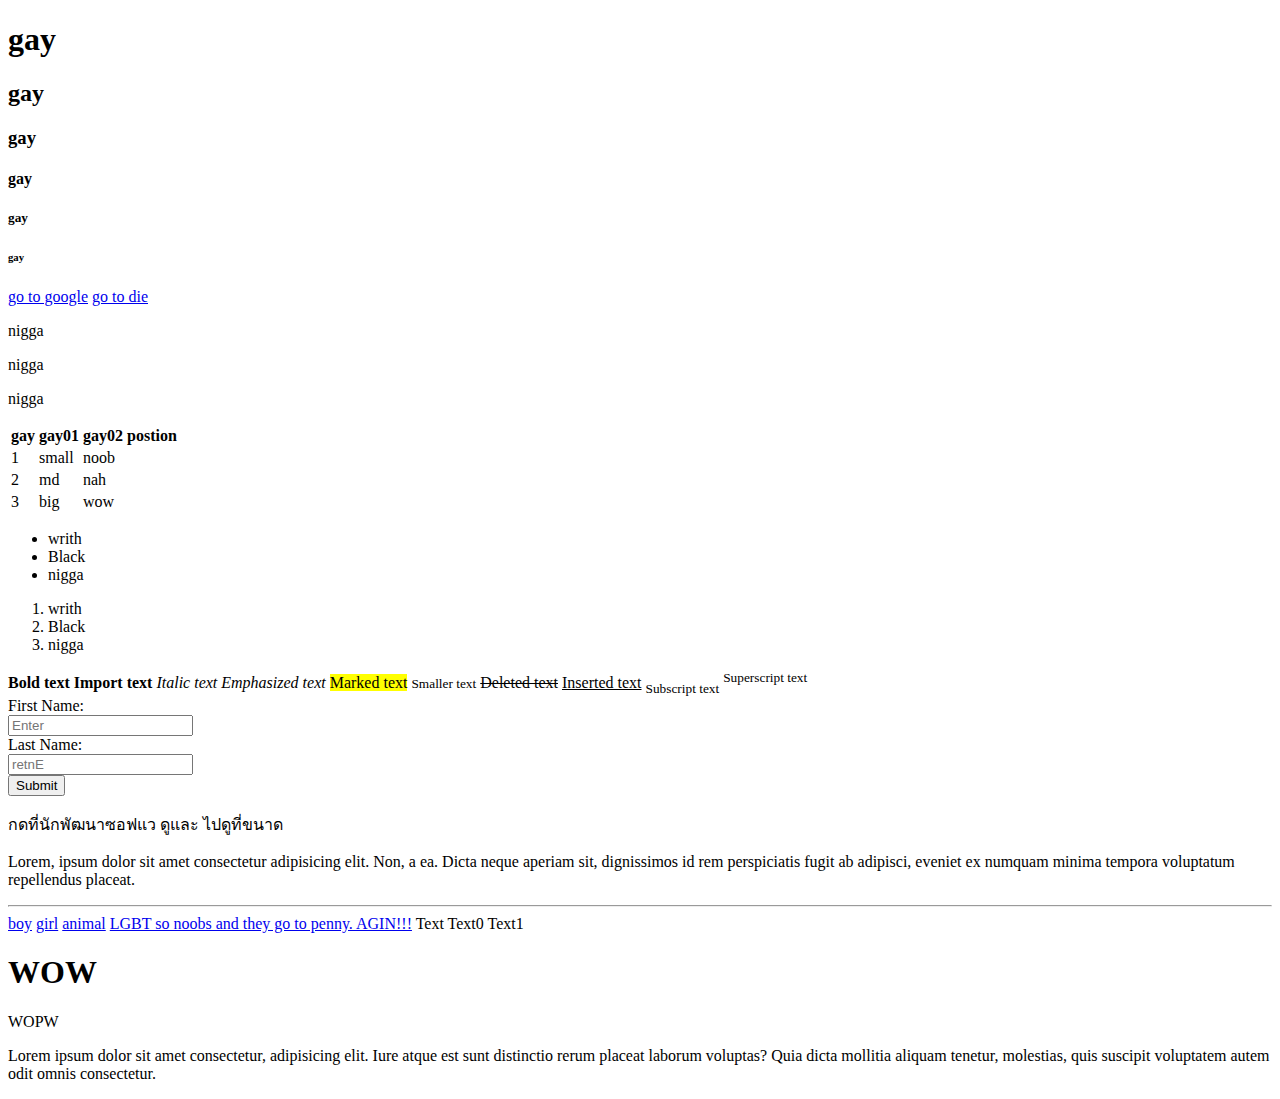
<file: index.html>
<!DOCTYPE html><!--ประกาศเวอร์ชันของhtml-->
<html lang="en"> <!-- lang ใช้ระบุภาษาที่ใช้ และ html เป็นโครงสร้างที่ครอบทั้งหมด-->
<head><!-- -->
    <meta charset="UTF-8"> <!--meta charset="UTF-8" ใช้การระบุขอความตัวอักษรพิเศษได้-->
    <meta name="viewport" content="width=device-width, initial-scale=1.0"> <!--ใช้ระบุการรองรับทุกหน้าจอ-->
    <title>My test</title><!--ระบุชื่อเว็บของต้น-->
</head> <!--html attributes--> 
<body>           
  <h1>gay</h1> 
  <h2>gay</h2>
  <h3>gay</h3>
  <h4>gay</h4>
  <h5>gay</h5>
  <h6>gay</h6>
<a href="https://google.com" target="_blank"> go to google</a> <!-- <a href=""></a> ใช้ในการเปลี่ยนหน้าเว็บ -->
<a href="About.html" > go to die</a>

<p>nigga</p>
<p>nigga</p>
<p>nigga</p> <!--คีลัดการเขียนคอมเมน ctrl+ฝ-->

<table> 

  <tr>
       <th>gay</th> <!--ตัวหนังสือจะเข้มกว่าปกติและเป็นหัวข้อ-->
        <th>gay01</th> <!--แต่ถ้าth ไม่มีข้อมูล(td)จะไม่โชข้อมูล-->
         <th>gay02</th>
         <th>postion</th>
  </tr>
  
  <tr>
        <td>1</td>   <!--ข้อมูลเรียงตามลำดับ-->
        <td> small</td>
        <td> noob</td>
  </tr>
   <tr>
        <td>2</td>   <!--ข้อมูลเรียงตามลำดับ-->
        <td> md</td>
        <td> nah</td>
  </tr>
   <tr>
        <td>3</td>   <!--ข้อมูลเรียงตามลำดับ-->
        <td> big</td>
        <td> wow</td>
  </tr>

</table><!-- ใช้เรียงแถวหรือจัดตาราง-->

<!--เป็น HTML list ใช้จักการข้อมูลอยู่ในรูปแบบรายการ-->

<ul> <!--ulเรียงเป็น .ไข่ปลา-->
    <li>writh</li>
    <li>Black</li>
    <li>nigga</li>                    
</ul>

<ol> <!--olเรียงเป็นเลขไข่ปลา-->
    <li>writh</li>
    <li>Black</li>
    <li>nigga</li>  
</ol>

<!--HTML Text Formatting
สามารถกำหนดลักษณะให้ข้อความที่ใช้บ่อย(<b>,<strong>,<i>,<em>)-->

  <b>Bold text</b><!--ทำให้ตัวหน้า-->
  <strong>Import text</strong><!--ใช้กับข้อความสำคัญ-->
  <i>Italic text</i><!--ข้อความตัวเอียง-->
  <em>Emphasized text</em><!--การทำให้แน่นข้อความ-->
  <mark>Marked text</mark><!--ทำเครื่องหมายที่ข้อความ-->
  <small>Smaller text</small><!--ทำให้เล็กลง-->
  <del>Deleted text</del><!--ข้อความที่ถูกลบ-->
  <ins>Inserted text</ins><!--ใช้ทำให้ข้อความถูกแสก-->
  <sub>Subscript text</sub><!--ทำให้เป็นข้อความตัวห้อย-->
  <sup>Superscript text</sup><!--ข้อความตัวยก-->
<!--/////////////////////////////////////////////////////////////-->


<!--HTML form ใช้รวบรวมข้อมูลหรือป้อนข้อมูลของผู้ใช้ และ ข้อมูลจะถูกส่งไปประมวลที่server-->
<form action="">
  <label for="first name">First Name:</label><br> <!--<br>ใช้ตัดบันทัดใหม่-->
  <input type="text"name="Firstname" placeholder="Enter"><br> 
   <label for="Last name">Last Name:</label><br>
  <input type="text"name="Lastname"placeholder="retnE"><br> <!--placeholder="Enter"ใช้บอกหรือเขียนเนื้อหาให้ผู้ใช้เห็น-->
  <input type="button" value="Submit">
  
  <!--typeของinput-->

<!--
text	กล่องป้อนข้อความธรรมดา
password	ป้อนรหัสผ่าน (แสดงเป็นจุด ●●●)
email	ป้อนอีเมล (มีการตรวจรูปแบบ)
number	ป้อนตัวเลข (มีปุ่มเพิ่ม/ลด)
tel	ป้อนเบอร์โทรศัพท์
url	ป้อน URL (ตรวจสอบรูปแบบลิงก์)
search	กล่องค้นหา
date	เลือกวันที่ (ปฏิทิน)
time	เลือกเวลา
datetime-local	เลือกวันและเวลา (ไม่มี timezone)
month	เลือกเดือนและปี
week	เลือกสัปดาห์ในปี
color	ตัวเลือกสี (แสดง color picker)
range	แถบเลื่อนค่า (slider)
checkbox	กล่องติ๊กเลือก (หลายตัวเลือก)
radio	ปุ่มเลือกแบบเลือกได้ 1 ข้อ (ในกลุ่มเดียวกัน)
file	อัปโหลดไฟล์
submit	ปุ่มส่งข้อมูลฟอร์ม
reset	ปุ่มล้างค่าทั้งหมดในฟอร์ม
button	ปุ่มทั่วไป (ไม่ทำอะไรเว้นแต่เขียน JS เพิ่ม)
hidden	ช่องข้อมูลที่มองไม่เห็น (ซ่อนค่าไว้ในฟอร์ม)
image	ใช้รูปภาพเป็นปุ่ม submit
datetime ⚠️	(deprecated) เคยใช้เลือกวัน-เวลา แต่เลิกใช้แล้วใน HTML5 -->

</form>
<!-- Html block elements 1.จะเริ่มที่บรรทัดใหม่เสมอ
                        2.จะมีระยะขอบให้มาตอนเริ่มต้น
                        3.จะมีความกว้าง100%เต็มหน้าเว็บ
                        4.ที่มักจะใช้กันบ่อยเช่น <div>,<p>,<header>,<footer>,<nav>,<section>,<form>,<ul> 
  -->

  <div>
  <p> 
  กดที่นักพัฒนาซอฟแว ดูและ ไปดูที่ขนาด
  </p>
  </div>
  <div>
  <p> 
  Lorem, ipsum dolor sit amet consectetur adipisicing elit. Non, a ea. Dicta neque aperiam sit, dignissimos id rem perspiciatis fugit ab adipisci, eveniet ex numquam minima tempora voluptatum repellendus placeat.
  </p>
  </div>

<!--5.มีทั้งหมดดั้งนี้                          
<div>	กล่องเอนกประสงค์ ใช้จัด layout
<p>	ย่อหน้า (paragraph)
<h1> ถึง <h6>	หัวเรื่อง ระดับ 1-6
<ul>	รายการแบบไม่มีลำดับ (unordered list)
<ol>	รายการแบบมีลำดับ (ordered list)
<li>	รายการย่อยใน <ul> หรือ <ol>
<section>	ส่วนของเอกสาร
<article>	เนื้อหาที่เป็นบทความอิสระ
<header>	ส่วนหัวของหน้า/บทความ
<footer>	ส่วนท้ายของหน้า/บทความ
<nav>	ลิงก์นำทาง (navigation)
<aside>	เนื้อหาข้างเคียง เช่น sidebar
<main>	เนื้อหาหลักของหน้า
<form>	ฟอร์มรับข้อมูล
<table>	ตาราง
<thead>	ส่วนหัวของตาราง
<tbody>	ส่วนข้อมูลของตาราง
<tfoot>	ส่วนท้ายของตาราง
<tr>	แถวในตาราง
<td>	ช่องข้อมูลในแถว
<th>	หัวตาราง-->


<hr><!--hr คือ เส็นแบ่ง-->

<!-- Html Inline elements 1.จะไม่เริ่มบรรทัดใหม่
                          2.จะมีความกว้างตามภายใน
                          3.ใช้บ่่อย เช่น <a>,<buttou>,<input>,<span>,<strong> -->
<a href="#">boy</a>
<a href="#">girl</a>
<a href="#">animal</a>
<a href="#">LGBT so noobs and they go to penny. AGIN!!!</a>

<span> Text</span>
 <span> Text0</span>
 <span> Text1</span>
 <!--4.มีทั้งหมดดังนี้
<a>	ลิงก์ (anchor)
<span>	อินไลน์ container เอนกประสงค์
<b>	ตัวหนา (bold – ไม่มีความหมายเน้นเฉพาะ)
<strong>	ตัวหนาแบบมีความหมาย (เน้นความสำคัญ)
<i>	ตัวเอียง (italic – ไม่มีความหมายเฉพาะ)
<em>	ตัวเอียงแบบมีความหมาย (เน้นเสียง/อารมณ์)
<img>	แทรกรูปภาพ
<br>	ขึ้นบรรทัดใหม่ (line break)
<input>	ช่องกรอกข้อมูล
<label>	ป้ายกำกับของ input
<select>	เมนูดรอปดาวน์
<textarea>	ช่องกรอกข้อความหลายบรรทัด
<button>	ปุ่มกด
<abbr>	คำย่อ
<cite>	ชื่อหนังสือ/ผลงานอ้างอิง
<code>	โค้ดโปรแกรม
<mark>	ไฮไลต์ข้อความ
<q>	ใส่คำพูด (quote สั้น ๆ)
<small>	ตัวอักษรขนาดเล็กลง
<sub>	ตัวห้อย (subscript) เช่น H₂O
<sup>	ตัวยก (superscript) เช่น x²
<time>	เวลา/วันที่
<u>	ขีดเส้นใต้ (underline)
<s>	ขีดฆ่าทับข้อความ
<del>	ข้อความที่ลบ (strikethrough)
<ins>	ข้อความที่เพิ่มเข้ามา
<kbd>	คำสั่งที่พิมพ์จากแป้นพิมพ์
<var>	ตัวแปร
<bdo>	กำหนดทิศทางการเขียน
<script>	ฝัง JavaScript (หรือเชื่อมไฟล์ภายนอก)
<style>	ฝัง CSS-->

  
<!-- HTML Div 1.จะถูกใช้เป็นกล่องใส่ elements อื่นๆ
                2.เป็น block elements
                3.ใช้ว่่างโครงสร้างหน้าเว็บ -->
<div> <!--Parent elements --->
  
  <H1> WOW</H1> <!-- child element-->
  <P> WOPW</P>
</div>

<div>
  <p>
    Lorem ipsum dolor sit amet consectetur, adipisicing elit. Iure atque est sunt distinctio rerum placeat laborum voluptas? Quia dicta mollitia aliquam tenetur, molestias, quis suscipit voluptatem autem odit omnis consectetur. 
   </p>
</div>

<!--HTML clas  attributes หรือ คุณสมบัติของ HTML ใช้classระบุชือให้กับแท็ก html ได้
1.จะถูกใช้อ้างอิงไปที่css
2.สามรถกำหนด class ได้หลายตัว
3.classใช้ส้ำได้-->


</body>
</html>
</file>
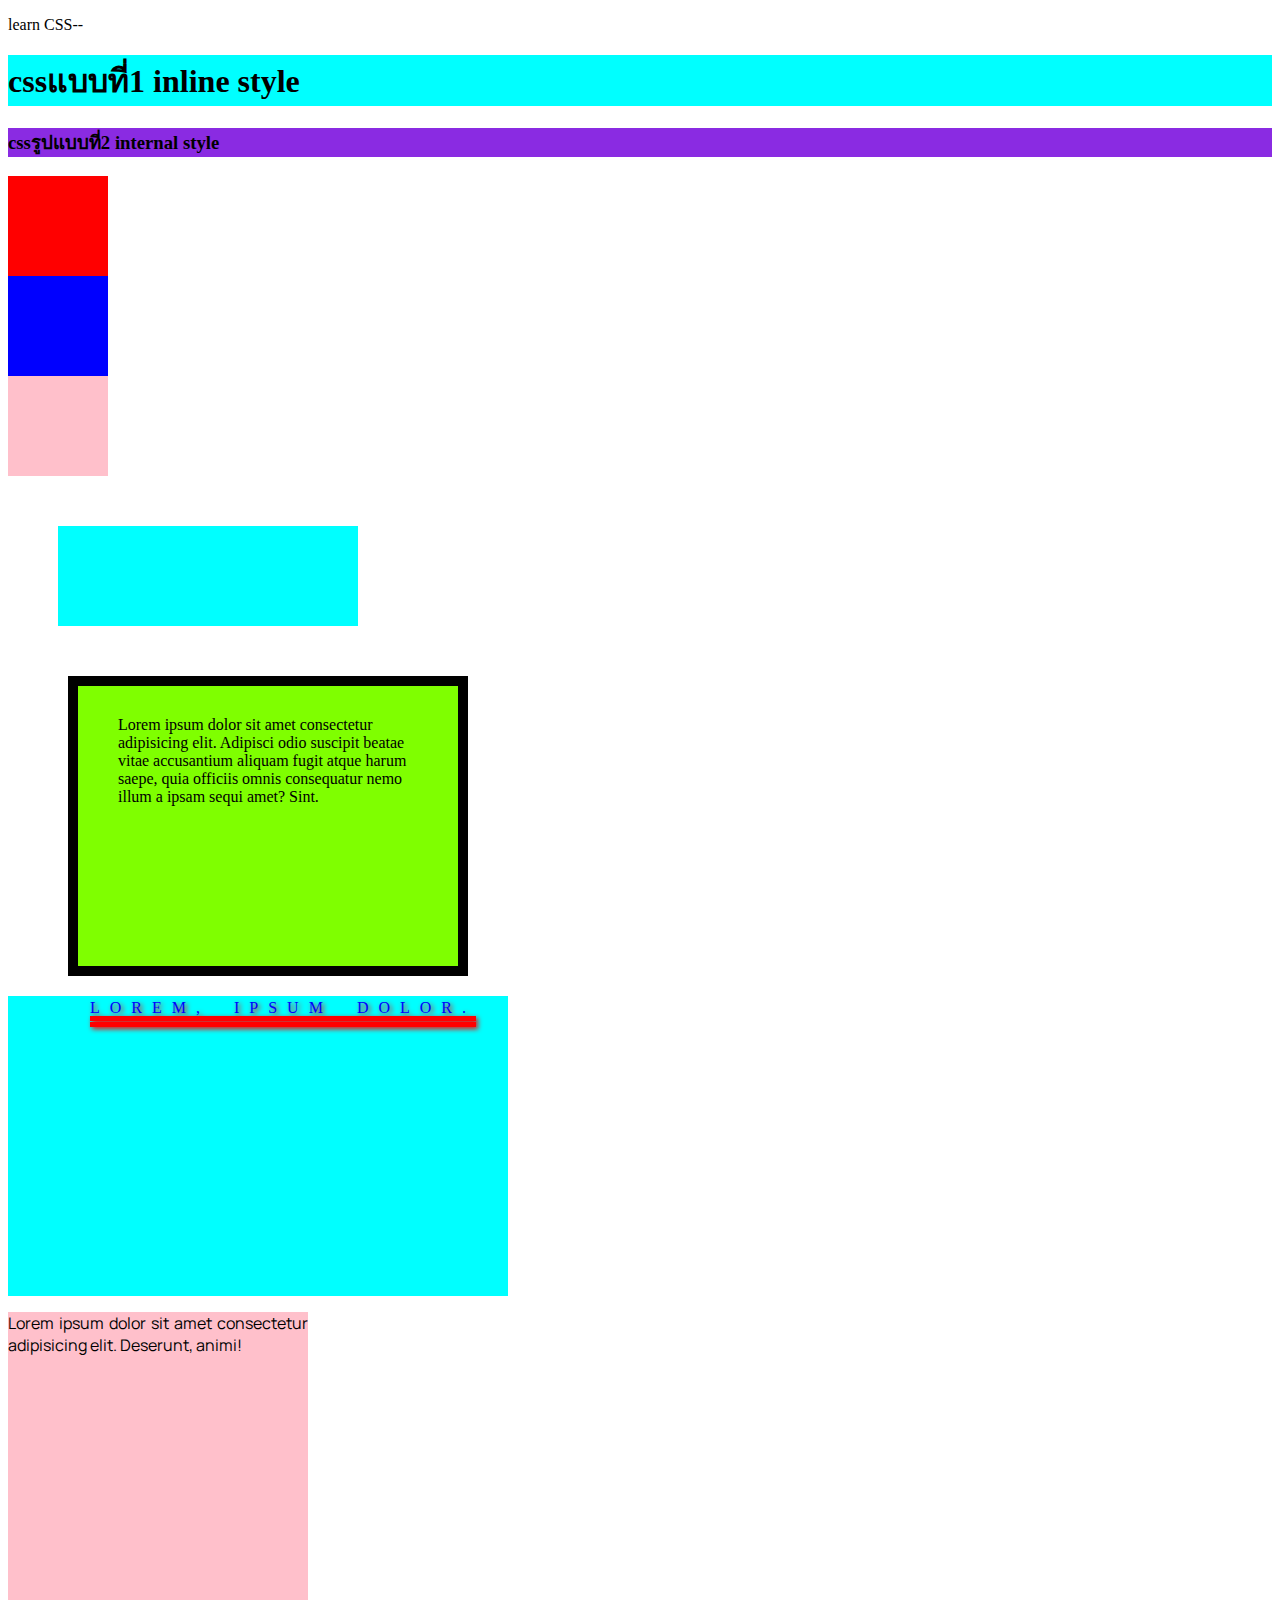
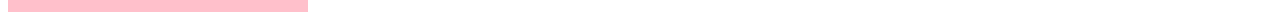
<file: indexcss.html>
<!DOCTYPE html>
<html lang="en">
<head>
    <meta charset="UTF-8">
    <meta name="viewport" content="width=device-width, initial-scale=1.0">
    <title>Document</title>
    <!--external style-->
    <link rel="stylesheet" href="style.css">

    <!--internal style-->
    <style>
        .internal{
            background-color: blueviolet;
        }
    </style>

</head>

<body>

<p>learn CSS--</p>

<!-- การใช้งาน css 1. inline style    
                  2. internal style
                  3. v(แนะนำวิธีนี้)-->
    <h1 style="color: black; background-color: aqua;" >cssแบบที่1 inline style</h1>

    <h3 class=internal>cssรูปแบบที่2 internal style</h3>

    <!--Css Selectors หรือ การเข้าถึง elementsด้วย css-->
<div class="box1"></div>
<div class="box2"></div>
<div class="box3"></div>
<!-- ID selectors-->
<div id="box4"></div>


<!--เรียนต่อล่าสุดCSS box modelหรือ โมเดลกล่อง เช็นในgoogle คลิกขวาและไปหา Inspectแล้วไปเช็คขนาน และมากำหนด margin,border,padding-->
<div class="boxmodel">
    Lorem ipsum dolor sit amet consectetur adipisicing elit. Adipisci odio suscipit beatae vitae accusantium aliquam fugit atque harum saepe, quia officiis omnis consequatur nemo illum a ipsam sequi amet? Sint.
</div>

<!--CSS Margin ระยะห่างรอบ element ดูใน style.cssนะ-->
<!--CSS Padding ไม่ค่อยต่างกับ margin การใช้งานแต่ต่างกันตรงที่ระยะห่างรอบ box  ดูใน style.cssนะ-->

<!--CSS TEXT หรือ ข้อความ-->
<div class="TEXT">
    <p class="write">
        Lorem, ipsum dolor.
    </p> 
</div>


<!--CSS Font-->
<div class="Font">
    <p> Lorem ipsum dolor sit amet consectetur adipisicing elit. Deserunt, animi!</p>
</div>

<!--CSS table เข้าไปดูที่file CSS_table-->

<!--เรียนต่อCSS Display หรือการแสดงผล-->

</body>

</html>
</file>
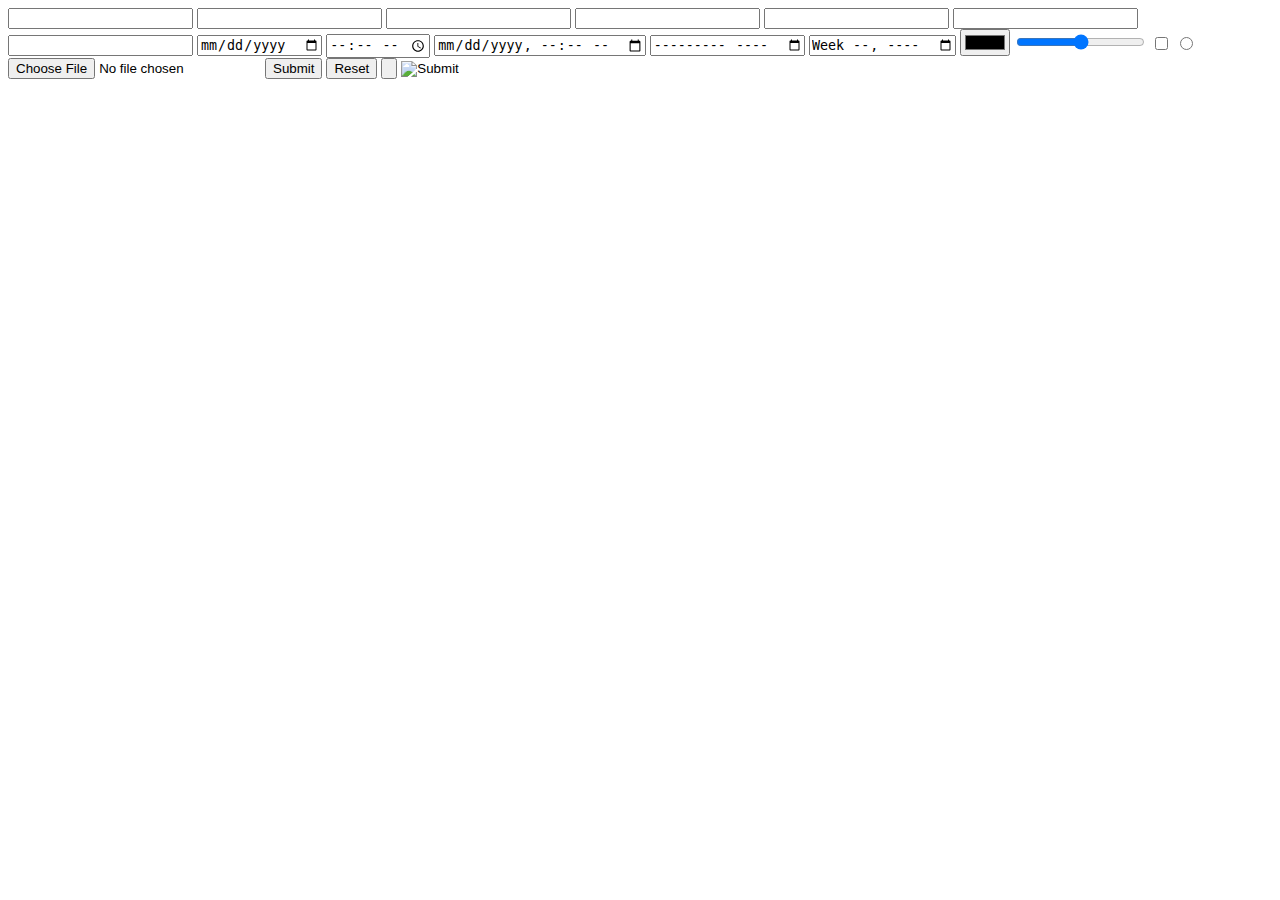
<file: type.html>
<!DOCTYPE html>
<html lang="en">
<head>
    <meta charset="UTF-8">
    <meta name="viewport" content="width=device-width, initial-scale=1.0">
    <title>type Input</title>
</head>
<body>
    <form action="">
        <input type="text">
        <input type="password">
        <input type="email">
        <input type="number">
        <input type="tel">
        <input type="url">
        <input type="search">
        <input type="date">
        <input type="time">
        <input type="datetime-local">
        <input type="month">
        <input type="week">
        <input type="color">
        <input type="range">
        <input type="checkbox">
        <input type="radio">
        <input type="file">
        <input type="submit">
        <input type="reset">
        <input type="button">
        <input type="hidden">
        <input type="image">
    </form>
</body>
</html>
</file>
<file: style.css>
@import url('https://fonts.googleapis.com/css2?family=Mali:ital,wght@0,200;0,300;0,400;0,500;0,600;0,700;1,200;1,300;1,400;1,500;1,600;1,700&family=Manrope:wght@200..800&display=swap');
/*นี้คือelement Selectors*/
/* p{
    /* color: red; 
    text-align: center;
} */


/*class Selectors */
.box1{
    width: 100px;/*สามารถกำหนดเป็น%ได้*/
    height: 100px;
    background-color: red;
}
.box2{
    width: 100px;
    height: 100px;
    background-color: blue;
}
.box3{
    width: 100px;
    height: 100px;
    background-color: pink;
}


/* ID selectors*/
#box4 {
width: 300px;
height: 100px;
background-color: aqua;
margin: 50px;
}


/*CSS Box Model */
.boxmodel{
    width: 300px;
    height: 200px;
    background-color: chartreuse;
    
    /* CSS Padding */

    /* padding: 100px;จะกำหนด บน ขวา ล่าง ซ้าย */
    /* padding-top: 100px;
    padding-left: 20px;
    padding-right: 30px;
    padding-bottom: 50px; */
    /**แบบshort hand จะเหมือน marginเลย**/
    /* padding: 50px 30px; */
    padding: 30px 40px 50px;
           /*บน ซ้ายมขวา ล่าง*/

   

    border: 10px solid black;

    /*** CSS Margin ***/
    /* margin: 50px; */
    
    /*สามารถทำเฉพาะด้านได้*/
    /* margin-top: 20px;/
    /* margin-left: 10px;
    margin-right: 40px;
    margin-bottom: 60px; */

    /*สามารถทำเฉพราะคู่ บนล่าง,ซ้ายขวา ได้*/
    /* margin: 30px 50px;*/

    /*แบบเฉพาะ3ด้าน*/
    margin: 40px 60px 20px ;
            /*บน ซ้ายมขวา ล่าง*/

}


/*** CSS TEXT ***/
.TEXT{
    width: 500px;
    height: 300px;
    background-color: aqua;
    color: blue;
    text-align: center;/*เป็นคำสั่งเลือกระบุตำแหน่งของข้อความ*/      
/* นี้คือคำสั่งทั้งหมดของ text-align
left	                จัดชิดซ้าย (ค่ามาตรฐาน)
right	                จัดชิดขวา
center	                จัดกึ่งกลาง
justify	                กระจายข้อความให้พอดีกับกล่องข้อความ
start	                จัดข้อความตามทิศทางของภาษา (LTR จะเหมือน left, RTL จะเหมือน right)
end	                    ตรงข้ามกับ start (LTR จะเหมือน right, RTL จะเหมือน left)*/
}

.write{
    /* text-decoration: overline underline; 
    text-decoration-color: red;
    text-decoration-thickness: 5px;/ใช้กำหนดความหยาของเส้น/
    text-decoration-style: dotted;/ใช้กำหนดรูปแบบเส้นได้ */
    
    /* นี้คือคำสั่งทั้งหมดของ text-decoration:
none	        ไม่มีการตกแต่งข้อความ (เช่น ลบเส้นใต้ของลิงก์)
underline	    ขีดเส้นใต้ข้อความ
overline	    ขีดเส้นด้านบนข้อความ
line-through	ขีดเส้นกลางข้อความ (เหมือนขีดฆ่า)
blink ⚠️	    ทำให้ข้อความกระพริบ (เก่ามาก และเบราว์เซอร์ส่วนใหญ่ไม่รองรับแล้ว) */

/********นี้แบบ short hand ********/
text-decoration: underline red double 5px ;


text-transform: uppercase;/*ทำให้เป็นพิมใหญ่หรือเล็ก*/
/* คำสั่งทั้งหมด
none	        แสดงข้อความตามที่เขียนไว้ (ไม่มีการเปลี่ยนรูปแบบตัวอักษร)
uppercase	    แปลงตัวอักษรทั้งหมดเป็น ตัวพิมพ์ใหญ่
lowercase	    แปลงตัวอักษรทั้งหมดเป็น ตัวพิมพ์เล็ก
capitalize	    ขึ้นต้นคำแต่ละคำเป็นตัวพิมพ์ใหญ่
full-width	    แสดงอักขระเป็นรูปแบบ ฟูลวิดท์ (ใช้กับภาษาญี่ปุ่น/จีนบางกรณี)
full-size-kana	ใช้กับ คานะญี่ปุ่น ให้เป็นฟูลไซส์ (เฉพาะในบางภาษา/เบราว์เซอร์)*/

/*สามารถจัดระยะห่างย่อหน้าได้ด้วยดังนี้*/
text-indent: 50px;

/*ระยะห่างขแงตัวอักษร*/
letter-spacing: 10px;

/*ระยะหห่างระหว่างบรรทัด*/
line-height: 1.5;

/*เว้นระยะห่างระหว่างคำ*/
word-spacing: 10px;

/*สามารถจะตัดบรรทัดหรือไม่ก็ได้*/
white-space: nowrap; 

/*ใส่เงาให้กับข้อความ*/
text-shadow:   2px   2px        5px        red;
            /*แกน x  แกนy ความเบลอของเงา*/
}



/*CSS FONT เปลี่ยนFontของเนื้อหา*/
.Font{
 height: 300px;
 width: 300px;
 background-color: pink;
 color: black;
 text-align: justify;

 /*เปลี่ยนfont สามารถหาในเว็บ google fonts*/
 font-family: "Manrope", sans-serif;
 
 /*เพิ่มขนานfont*/
/* font-size: 30px; */

/*กำหนดรูปแบบให้กับfont*/
/* font-style: italic; */

/* คำสั่งทั้งหมด
normal	    ตัวอักษรปกติ (ไม่เอียง)
italic	    ตัวอักษร เอียง โดยใช้ฟอนต์แบบ italic (หากมี)
oblique	    ตัวอักษร เอียง เช่นกัน แต่จะเอียงแบบ “เฉียง” ไม่ใช่ italic จริง ๆ
initial	    คืนค่าให้เป็นค่าตั้งต้นของเบราว์เซอร์
inherit	    รับค่าจากองค์ประกอบแม่ (parent)
revert	    กลับไปใช้ค่าจาก stylesheet ก่อนหน้า
unset	    เอาค่าทั้งหมดออก (เหมือน inherit หรือ initial แล้วแต่กรณี) */

/*ทำให้fontหนา*/
/* font-weight: bold; */
}
</file>
